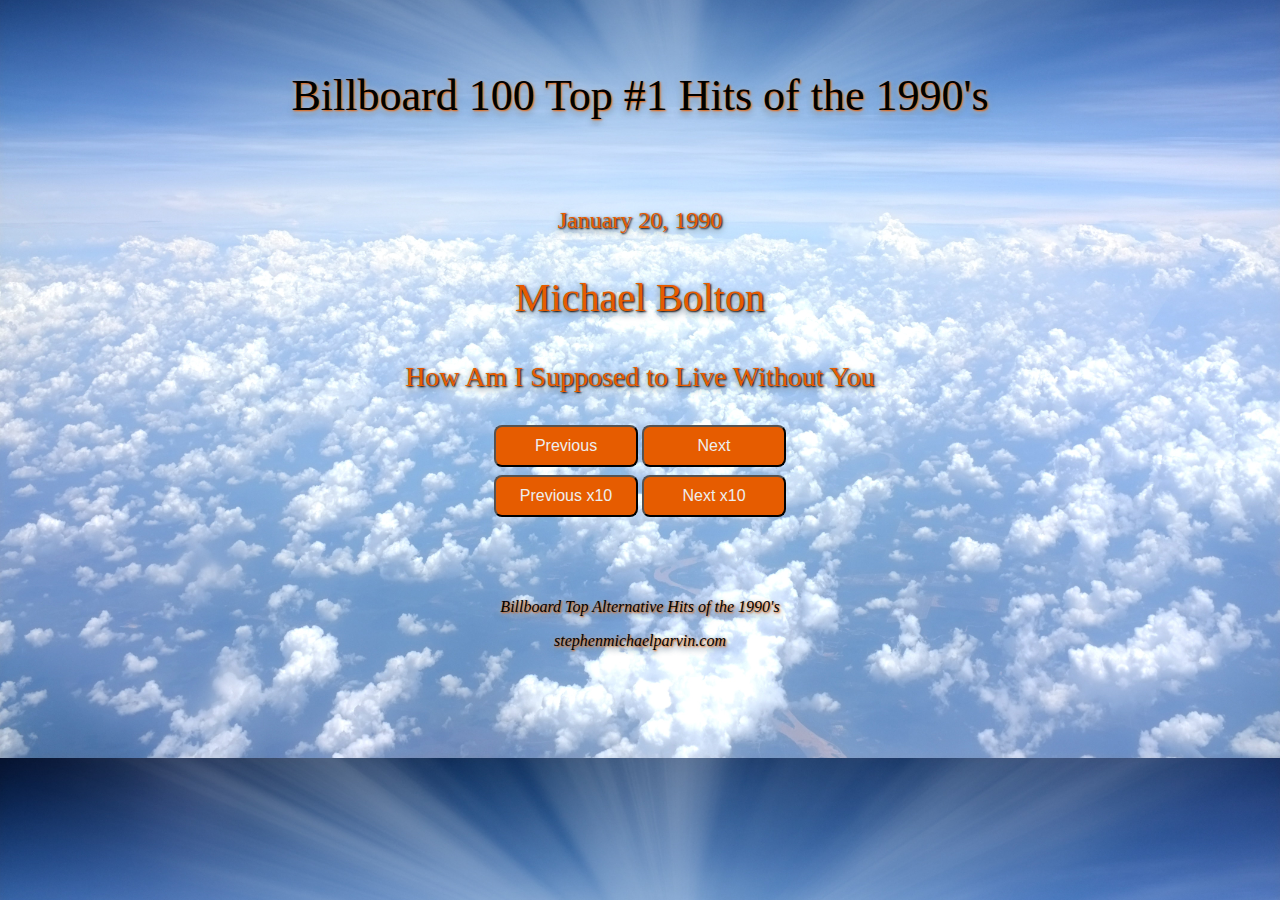
<file: index.html>
<!DOCTYPE html>
<html lang="en">
  <head>
    <title>Billboard 100 Top #1 Hits of the 1990's</title>
    <meta name="viewport" content="width=device-width, initial-scale=1">
    <meta charset="utf-8"/>
    <link href="style.css" rel="stylesheet" type="text/css">
    <script src="https://ajax.googleapis.com/ajax/libs/jquery/3.5.1/jquery.min.js"></script>
  </head>
    <body>
      <div class='box-information'>
        <br>
        <p class='title'>Billboard 100 Top #1 Hits of the 1990's</p>
        <br>
        <p class="date" id='datetext'></p>

        <a id="artistlink" href="" target="_blank"><p class="artist" id='artisttext'></p></a>
        <a id="songlink" href="" target="_blank"><p class="song" id='songtext'></p></a>
        <div class="buttonpair">    
          <button class="button" id="previous">Previous</button>
          <button class="button" id="next">Next</button>
        </div>
        <div class="buttonpair">    
          <button class="button" id="previous10">Previous x10</button>
          <button class="button" id="next10">Next x10</button>
        </div>
        <br>
    </div>
  </body>
    <footer class="footer">
      <br>
      <a href="alternative.html"><p><i>Billboard Top Alternative Hits of the 1990's</i></p></a>
      <a  href="http://stephenmichaelparvin.com"><p><i>stephenmichaelparvin.com</i></p></a>
    </footer> 
    <script src="main.js"></script>
  </html>
</file>
<file: style.css>
body {
  background-image: url('heaven.jpg');
  background-position: center;
  background-size: cover;
}

.box-information {
  margin: 0 auto 15px auto;
  padding: 0 10px 10px 10px;
  width: 80%;
  position: relative;
}

.buttonpair {
  text-align: center;
}

.button {
  width: 9em;
  display: inline-block;
  justify-content: center;
  padding: 10px 15px;
  border-radius: 0.5em;
  background-color: #e65c00;
  font-size: 1.0em;
  text-indent: 0;
  text-align: center;
  color: #eeeeee;
  margin-top: 0.25em;
  margin-bottom: 0.25em;
  margin-left:auto;
  margin-right:auto;
}

.title {
  text-align: center;
  font-size: 2.75em;
  color: #000000;
  text-shadow: 1px 1px 2px #e65c00, 0 2px 6px #ffffff, 0 3px 6px #1f4060;
  font-family: "Georgia" sans-serif;
}
.date {
  text-align: center;
  font-size: 1.5em;
  color: #e65c00;
  text-shadow: 1px 1px 2px #000000, 0 2px 6px #ffffff, 0 3px 6px #1f4060;
  font-family: "Georgia" sans-serif;
}

.artist {
  text-align: center;
  font-size: 2.5em;
  color: #e65c00;
  text-shadow: 1px 1px 2px #000000, 0 2px 6px #ffffff, 0 3px 6px #1f4060;
  font-family: "Georgia" sans-serif;
}

.song {
  text-align: center;
  font-size: 1.75em;
  color: #e65c00;
  text-shadow: 1px 1px 2px #000000, 0 2px 6px #ffffff, 0 3px 6px #1f4060;
  font-family: "Georgia" sans-serif;
}

.footer {
  text-align: center;
  font-size: 1em;
  color: #000000;
  text-shadow: 1px 1px 2px #e65c00, 0 2px 6px #ffffff, 0 3px 6px #1f4060;
  font-family: "Georgia" sans-serif;
}

a {
  color: inherit;
  text-decoration: none;
}

@media only screen and (max-width: 480px) {
  .title{
    font-size: 2em;
  }
  
  .date{
    font-size: 1em;
    height: 2em;
  }
  
  .artist{
    font-size: 1.25em;
    height: 2em;
  }
  .song {
    font-size: 1.25em;
    height: 2em;
  }
}
</file>
